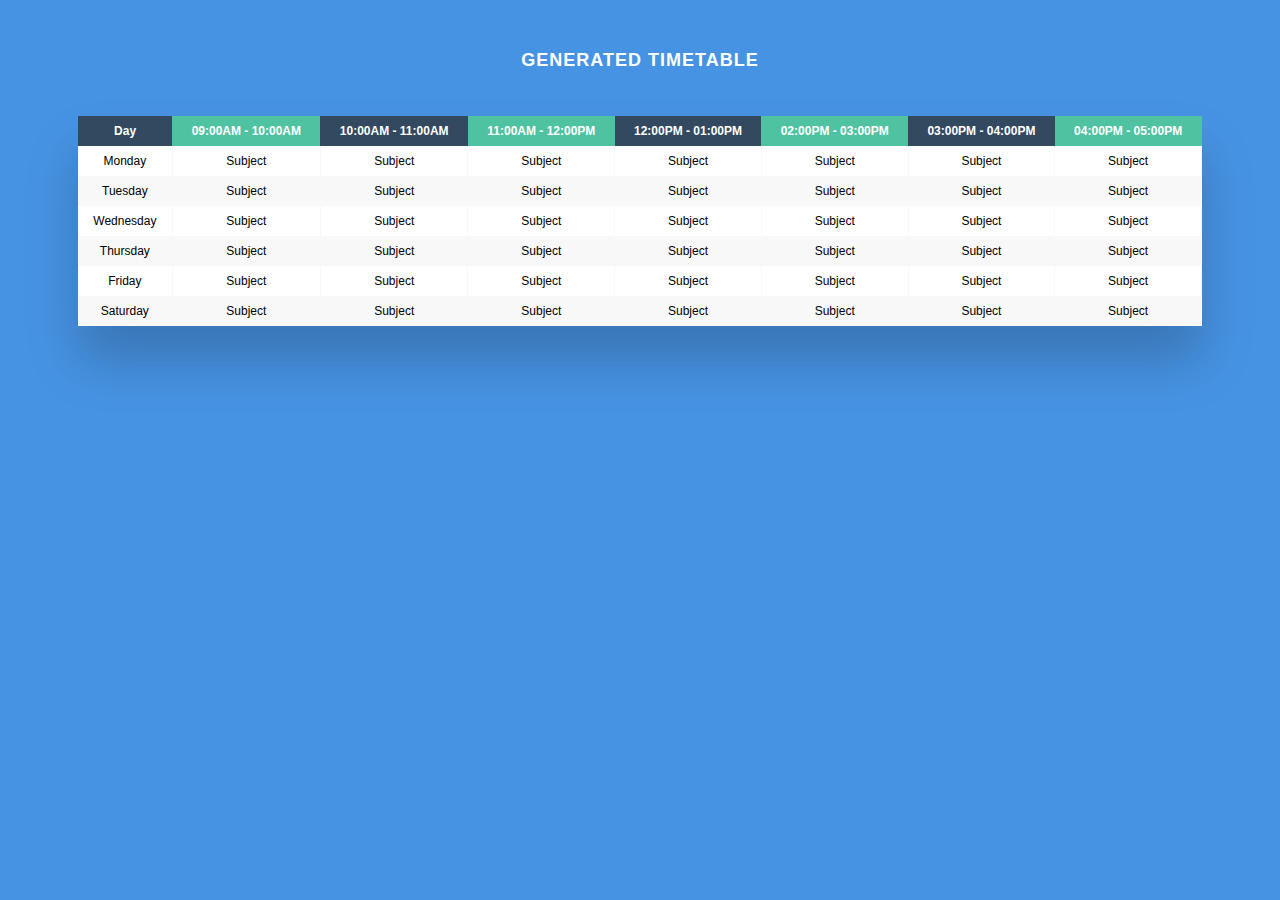
<file: output.html>
<!DOCTYPE html>
<html lang="en">
<head>
    <meta charset="UTF-8">
    <meta http-equiv="X-UA-Compatible" content="IE=edge">
    <meta name="viewport" content="width=device-width, initial-scale=1.0">
    <link rel="stylesheet" href="style.css">
    <title>Generated Output</title>
</head>
<body>
    <h2 id="outputhead" style="margin-top: 20px; text-align:center;">Generated Timetable</h2>
    <div class="table-wrapper">
        <table class="fl-table" id="outputtable">
            <thead>
                <tr>
                    <th>Day</th>
                    <th>09:00AM - 10:00AM</th>
                    <th>10:00AM - 11:00AM</th>
                    <th>11:00AM - 12:00PM</th>
                    <th>12:00PM - 01:00PM</th>
                    <th>02:00PM - 03:00PM</th>
                    <th>03:00PM - 04:00PM</th>
                    <th>04:00PM - 05:00PM</th>
                </tr>
            </thead>
            <tbody>
                <tr>
                    <td class="days">Monday</td>
                    <td id="m1">Subject</td>
                    <td id="m2">Subject</td>
                    <td id="m3">Subject</td>
                    <td id="m4">Subject</td>
                    <td id="m5">Subject</td>
                    <td id="m6">Subject</td>
                    <td id="m7">Subject</td>
                </tr>
                <tr>
                    <td class="days">Tuesday</td>
                    <td id="tu1">Subject</td>
                    <td id="tu2">Subject</td>
                    <td id="tu3">Subject</td>
                    <td id="tu4">Subject</td>
                    <td id="tu5">Subject</td>
                    <td id="tu6">Subject</td>
                    <td id="tu7">Subject</td>
                </tr>
                <tr>
                    <td class="days">Wednesday</td>
                    <td id="w1">Subject</td>
                    <td id="w2">Subject</td>
                    <td id="w3">Subject</td>
                    <td id="w4">Subject</td>
                    <td id="w5">Subject</td>
                    <td id="w6">Subject</td>
                    <td id="w7">Subject</td>
                </tr>
                <tr>
                    <td class="days">Thursday</td>
                    <td id="th1">Subject</td>
                    <td id="th2">Subject</td>
                    <td id="th3">Subject</td>
                    <td id="th4">Subject</td>
                    <td id="th5">Subject</td>
                    <td id="th6">Subject</td>
                    <td id="th7">Subject</td>
                </tr>
                <tr>
                    <td class="days">Friday</td>
                    <td id="f1">Subject</td>
                    <td id="f2">Subject</td>
                    <td id="f3">Subject</td>
                    <td id="f4">Subject</td>
                    <td id="f5">Subject</td>
                    <td id="f6">Subject</td>
                    <td id="f7">Subject</td>
                </tr>
                <tr>
                    <td class="days">Saturday</td>
                    <td id="s1">Subject</td>
                    <td id="s2">Subject</td>
                    <td id="s3">Subject</td>
                    <td id="s4">Subject</td>
                    <td id="s5">Subject</td>
                    <td id="s6">Subject</td>
                    <td id="s7">Subject</td>
                </tr>
            <tbody>
        </table>
    </div>
</body>
<script>
    function Onload() {
        document.getElementById("m1").textContent = m1;
        document.getElementById("m2").textContent = m2;
        document.getElementById("m3").textContent = m3;
        document.getElementById("m4").textContent = m4;
        document.getElementById("m5").textContent = m5;
        document.getElementById("m6").textContent = m6;
        document.getElementById("m7").textContent = m7;
        document.getElementById("tu1").textContent = tu1;
        document.getElementById("tu2").textContent = tu2;
        document.getElementById("tu3").textContent = tu3;
        document.getElementById("tu4").textContent = tu4;
        document.getElementById("tu5").textContent = tu5;
        document.getElementById("tu6").textContent = tu6;
        document.getElementById("tu7").textContent = tu7;
        document.getElementById("w1").textContent = w1;
        document.getElementById("w2").textContent = w2;
        document.getElementById("w3").textContent = w3;
        document.getElementById("w4").textContent = w4;
        document.getElementById("w5").textContent = w5;
        document.getElementById("w6").textContent = w6;
        document.getElementById("w7").textContent = w7;
        document.getElementById("th1").textContent = th1;
        document.getElementById("th2").textContent = th2;
        document.getElementById("th3").textContent = th3;
        document.getElementById("th4").textContent = th4;
        document.getElementById("th5").textContent = th5;
        document.getElementById("th6").textContent = th6;
        document.getElementById("th7").textContent = th7;
        document.getElementById("f1").textContent = f1;
        document.getElementById("f2").textContent = f2;
        document.getElementById("f3").textContent = f3;
        document.getElementById("f4").textContent = f4;
        document.getElementById("f5").textContent = f5;
        document.getElementById("f6").textContent = f6;
        document.getElementById("f7").textContent = f7;
        document.getElementById("s1").textContent = s1;
        document.getElementById("s2").textContent = s2;
        document.getElementById("s3").textContent = s3;
        document.getElementById("s4").textContent = s4;
        document.getElementById("s5").textContent = s5;
        document.getElementById("s6").textContent = s6;
        document.getElementById("s7").textContent = s7;
    }
</script>
</html>
</file>
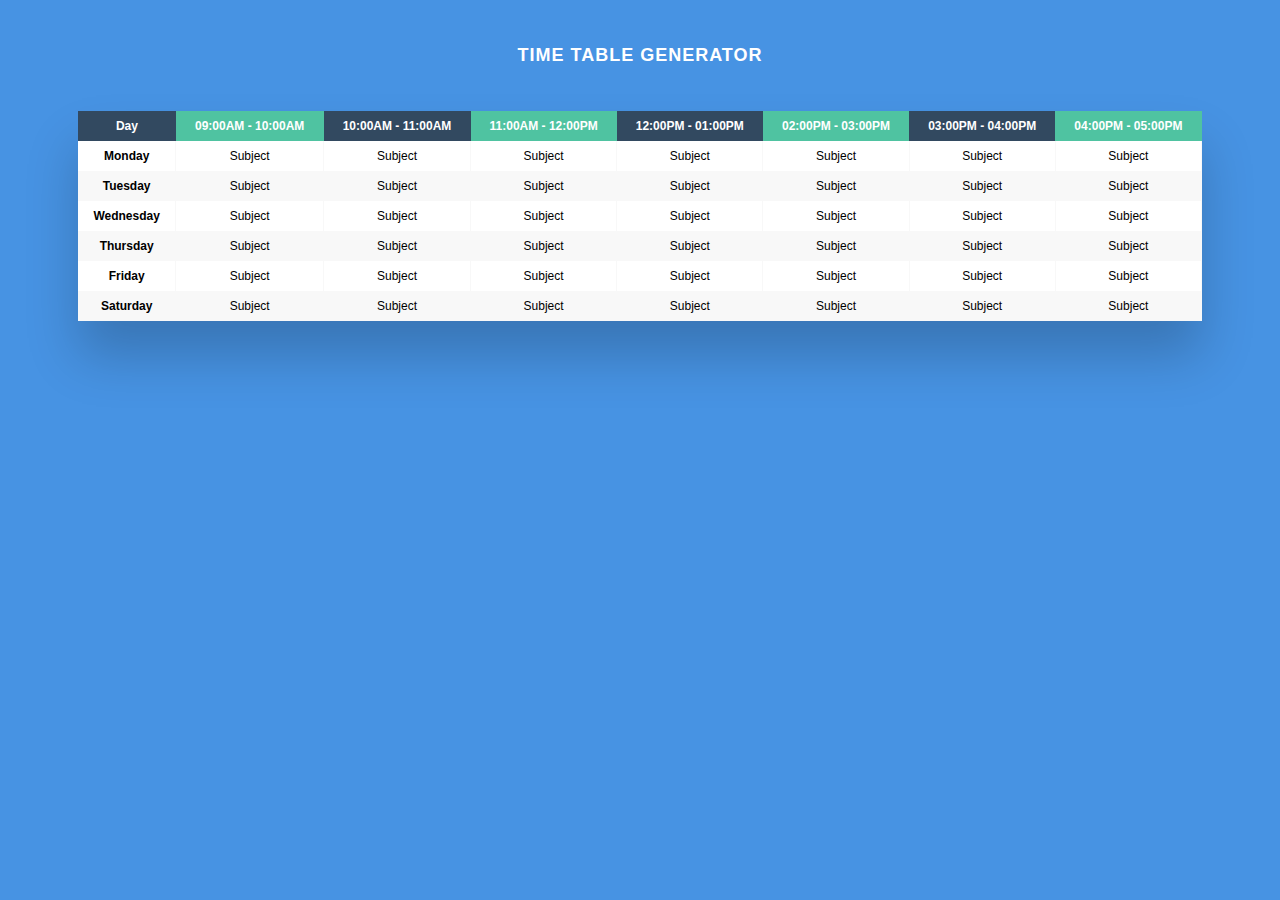
<file: timetable.html>
<!DOCTYPE html>
<html lang="en">

<head>
    <meta charset="UTF-8">
    <meta http-equiv="X-UA-Compatible" content="IE=edge">
    <meta name="viewport" content="width=device-width, initial-scale=1.0">
    <link rel="stylesheet" href="style.css">
    <style>
        .days {
            font-weight: bold;
        }
    </style>
    <title>Time Table</title>
</head>

<body>
    <h2>TIME TABLE GENERATOR </h2>
    <div class="table-wrapper">
        <table class="fl-table">
            <thead>
                <tr>
                    <th>Day</th>
                    <th>09:00AM - 10:00AM</th>
                    <th>10:00AM - 11:00AM</th>
                    <th>11:00AM - 12:00PM</th>
                    <th>12:00PM - 01:00PM</th>
                    <th>02:00PM - 03:00PM</th>
                    <th>03:00PM - 04:00PM</th>
                    <th>04:00PM - 05:00PM</th>
                </tr>
            </thead>
            <tbody>
                <tr>
                    <td class="days">Monday</td>
                    <td>Subject</td>
                    <td>Subject</td>
                    <td>Subject</td>
                    <td>Subject</td>
                    <td>Subject</td>
                    <td>Subject</td>
                    <td>Subject</td>
                </tr>
                <tr>
                    <td class="days">Tuesday</td>
                    <td>Subject</td>
                    <td>Subject</td>
                    <td>Subject</td>
                    <td>Subject</td>
                    <td>Subject</td>
                    <td>Subject</td>
                    <td>Subject</td>
                </tr>
                <tr>
                    <td class="days">Wednesday</td>
                    <td>Subject</td>
                    <td>Subject</td>
                    <td>Subject</td>
                    <td>Subject</td>
                    <td>Subject</td>
                    <td>Subject</td>
                    <td>Subject</td>
                </tr>
                <tr>
                    <td class="days">Thursday</td>
                    <td>Subject</td>
                    <td>Subject</td>
                    <td>Subject</td>
                    <td>Subject</td>
                    <td>Subject</td>
                    <td>Subject</td>
                    <td>Subject</td>
                </tr>
                <tr>
                    <td class="days">Friday</td>
                    <td>Subject</td>
                    <td>Subject</td>
                    <td>Subject</td>
                    <td>Subject</td>
                    <td>Subject</td>
                    <td>Subject</td>
                    <td>Subject</td>
                </tr>
                <tr>
                    <td class="days">Saturday</td>
                    <td>Subject</td>
                    <td>Subject</td>
                    <td>Subject</td>
                    <td>Subject</td>
                    <td>Subject</td>
                    <td>Subject</td>
                    <td>Subject</td>
                </tr>
            <tbody>
        </table>
    </div>
</body>

</html>
</file>
<file: style.css>
*{
    box-sizing: border-box;
    -webkit-box-sizing: border-box;
    -moz-box-sizing: border-box;
}
body{
    font-family: Helvetica;
    -webkit-font-smoothing: antialiased;
    background: rgba( 71, 147, 227, 1);
}
h2{
    text-align: center;
    font-size: 18px;
    text-transform: uppercase;
    letter-spacing: 1px;
    color: white;
    padding: 30px 0;
}

/* Table Styles */

.table-wrapper{
    margin: 10px 70px 70px;
    box-shadow: 0px 35px 50px rgba( 0, 0, 0, 0.2 );
}

.fl-table {
    border-radius: 5px;
    font-size: 12px;
    font-weight: normal;
    border: none;
    border-collapse: collapse;
    width: 100%;
    max-width: 100%;
    white-space: nowrap;
    background-color: white;
}

.fl-table td, .fl-table th {
    text-align: center;
    padding: 8px;
}

.fl-table td {
    border-right: 1px solid #f8f8f8;
    font-size: 12px;
}

.fl-table thead th {
    color: #ffffff;
    background: #4FC3A1;
}


.fl-table thead th:nth-child(odd) {
    color: #ffffff;
    background: #324960;
}

.fl-table tr:nth-child(even) {
    background: #F8F8F8;
}

/* Responsive */

@media (max-width: 767px) {
    .fl-table {
        display: block;
        width: 100%;
    }
    .table-wrapper:before{
        content: "Scroll horizontally >";
        display: block;
        text-align: right;
        font-size: 11px;
        color: white;
        padding: 0 0 10px;
    }
    .fl-table thead, .fl-table tbody, .fl-table thead th {
        display: block;
    }
    .fl-table thead th:last-child{
        border-bottom: none;
    }
    .fl-table thead {
        float: left;
    }
    .fl-table tbody {
        width: auto;
        position: relative;
        overflow-x: auto;
    }
    .fl-table td, .fl-table th {
        padding: 20px .625em .625em .625em;
        height: 60px;
        vertical-align: middle;
        box-sizing: border-box;
        overflow-x: hidden;
        overflow-y: auto;
        width: 120px;
        font-size: 13px;
        text-overflow: ellipsis;
    }
    .fl-table thead th {
        text-align: left;
        border-bottom: 1px solid #f7f7f9;
    }
    .fl-table tbody tr {
        display: table-cell;
    }
    .fl-table tbody tr:nth-child(odd) {
        background: none;
    }
    .fl-table tr:nth-child(even) {
        background: transparent;
    }
    .fl-table tr td:nth-child(odd) {
        background: #F8F8F8;
        border-right: 1px solid #E6E4E4;
    }
    .fl-table tr td:nth-child(even) {
        border-right: 1px solid #E6E4E4;
    }
    .fl-table tbody td {
        display: block;
        text-align: center;
    }
}
</file>
